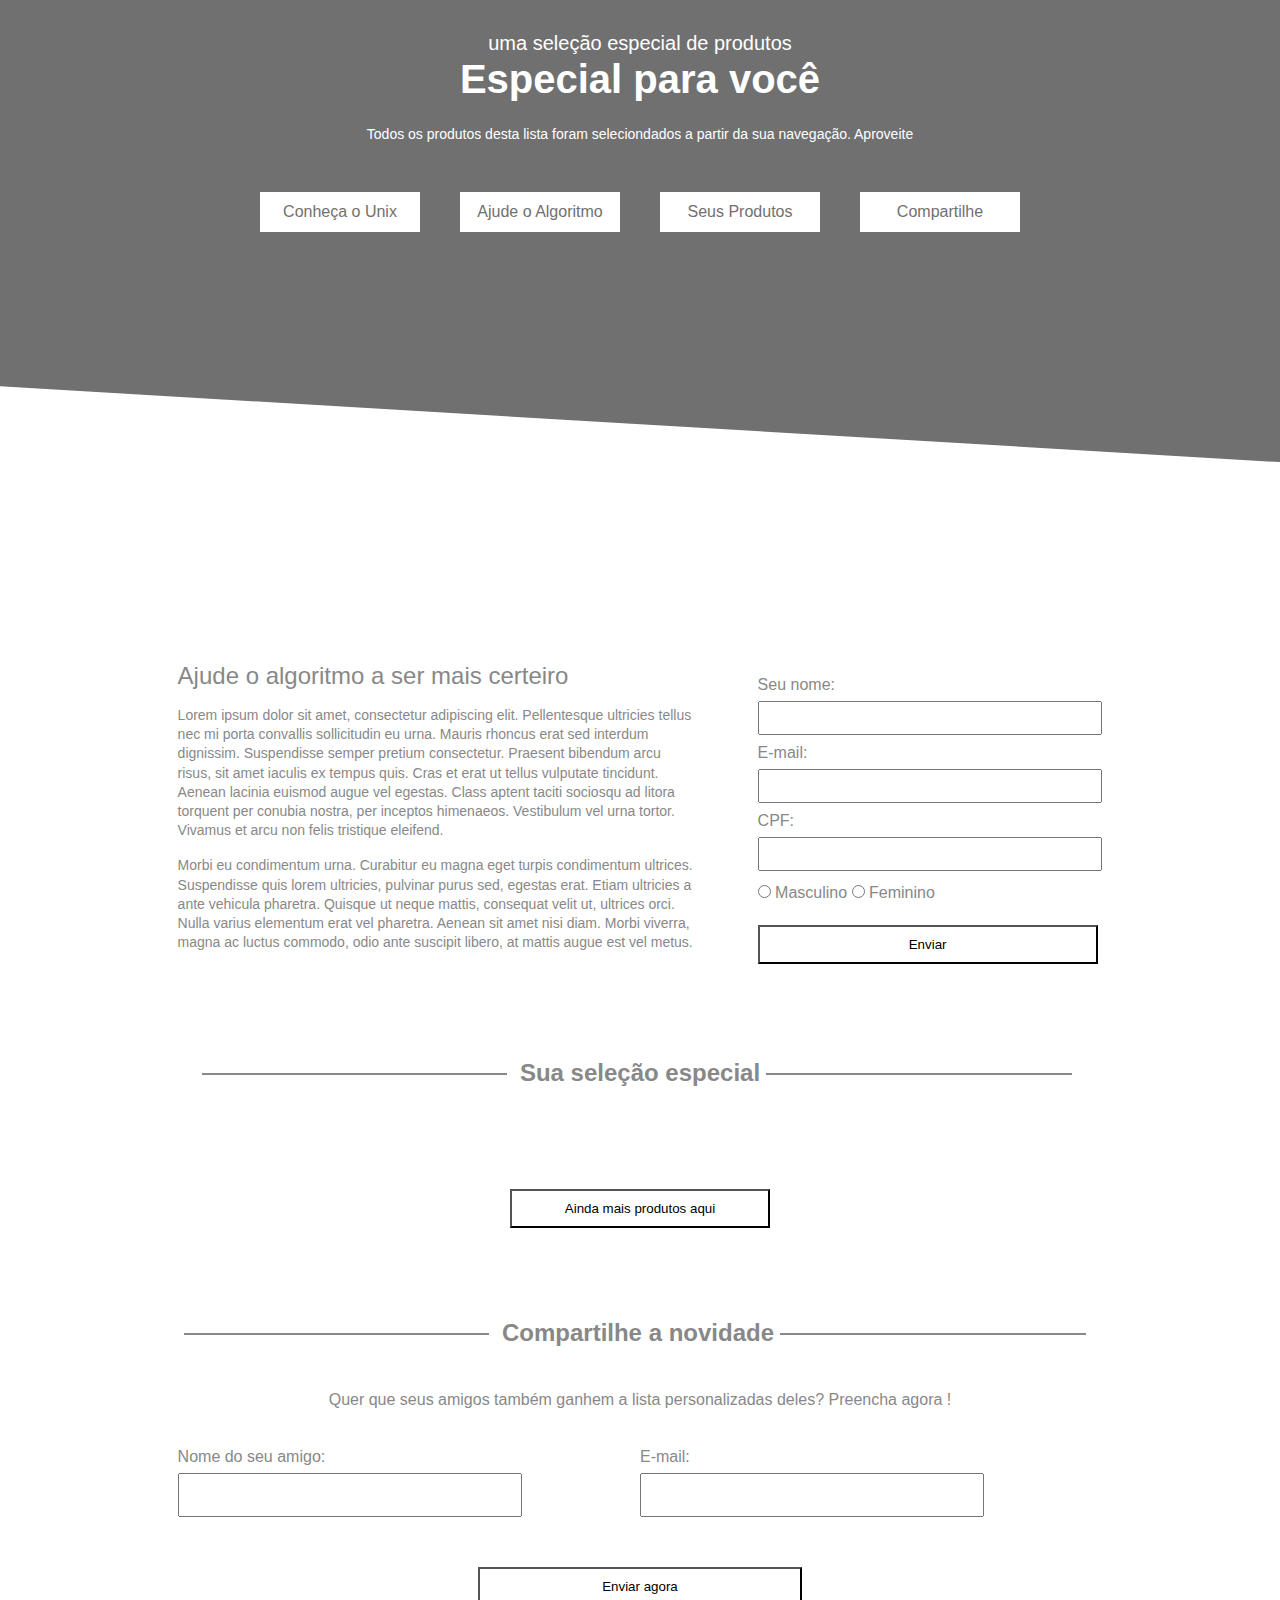
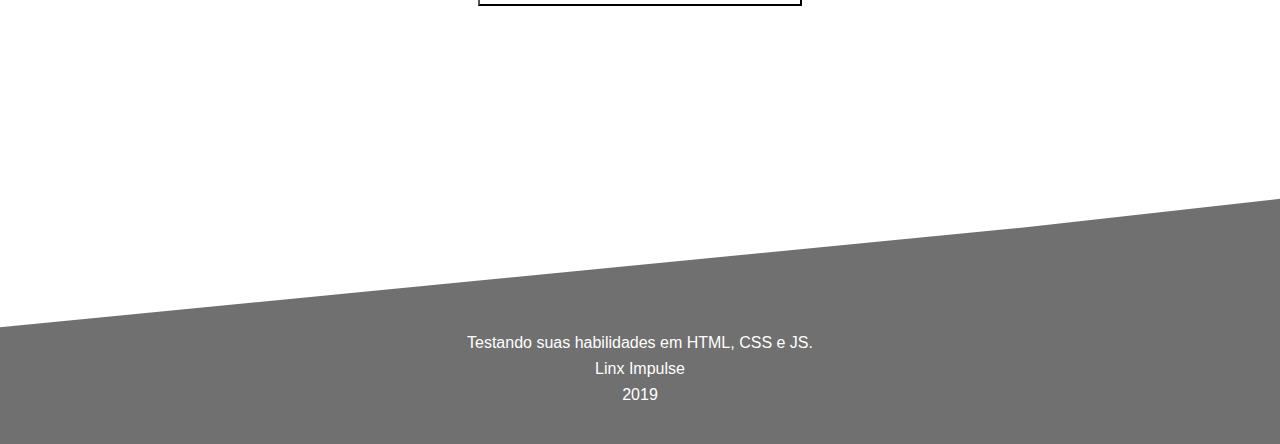
<file: index.html>
<!DOCTYPE html>
<html lang="en">

<head>
  <meta charset="UTF-8">
  <meta http-equiv="X-UA-Compatible" content="IE=edge">
  <meta name="viewport" content="width=device-width, initial-scale=1.0">
  <title>Home</title>
  <link rel="stylesheet" href="css/style.css">
</head>

<body>
  <header>
    <h2>uma seleção especial de produtos</h2>
    <h1>Especial para você</h1>
    <p>Todos os produtos desta lista foram seleciondados a partir da sua navegação. Aproveite</p>
    <nav>
      <ul>
        <li><a href="">Conheça o Unix</a></li>
        <li><a href="">Ajude o Algoritmo</a></li>
        <li><a href="">Seus Produtos</a></li>
        <li><a href="">Compartilhe</a></li>
      </ul>
    </nav>
  </header>
  <section class="container" id="area-cadastro">
    <div id="cadastro-texto">
      <h2 id="titulo-cadastro">Ajude o algoritmo a ser mais certeiro</h2>
      <p class="texto-cadastro">
        Lorem ipsum dolor sit amet, consectetur adipiscing elit. Pellentesque ultricies tellus nec mi porta convallis sollicitudin eu urna. Mauris rhoncus erat sed interdum dignissim. Suspendisse semper pretium consectetur. Praesent bibendum arcu risus, sit amet iaculis ex tempus quis. Cras et erat ut tellus vulputate tincidunt. Aenean lacinia euismod augue vel egestas. Class aptent taciti sociosqu ad litora torquent per conubia nostra, per inceptos himenaeos. Vestibulum vel urna tortor. Vivamus et arcu non felis tristique eleifend. </p>
      <p class="texto-cadastro">
        Morbi eu condimentum urna. Curabitur eu magna eget turpis condimentum ultrices. Suspendisse quis lorem ultricies, pulvinar purus sed, egestas erat. Etiam ultricies a ante vehicula pharetra. Quisque ut neque mattis, consequat velit ut, ultrices orci. Nulla varius elementum erat vel pharetra. Aenean sit amet nisi diam. Morbi viverra, magna ac luctus commodo, odio ante suscipit libero, at mattis augue est vel metus.
      </p>
    </div>

    <form name="cadastro" id="form-cadastro" action="">
      <label name="nome" for="nome">Seu nome:</label>
      <input class="input-cadastro" name="nome" type="text" id="nome" required pattern="[A-Za-záàâãéèêíïóôõöúçñÁÀÂÃÉÈÍÏÓÔÕÖÚÇÑ ]+$" />
      <span></span>
      <label for=" email">E-mail:</label>
      <input class="input-cadastro" name="email" type="email" id="email" required>
      <span></span>
      <label for="cpf">CPF:</label>
      <input class="input-cadastro" name="cpf" type="number" id="cpf" required><br>
      <span class="resultado-validacao"></span>
      <div id="radios">

        <input type="radio" name="sexo" value="Masculino" id="masculino">
        <label for="masculino" class="label-inline">Masculino</label>
        <input type="radio" name="sexo" value="Feminino" id="feminino">
        <label for="feminino" class="label-inline">Feminino</label><br>
        <span class="resultado-validacao"></span>
      </div>
      <button type="submit" id="btn-cadastro"> Enviar</button>
    </form>

  </section>
  <main class="container">
    <h2 id="titulo-sessao-produto" class="titulo-linhas">Sua seleção especial</h2>
    <section id="sessao-produtos">
    </section>
    <button data-button="adicionar" id="btn-adicionar">Ainda mais produtos aqui</button>
  </main>
  <section class="container" id="sessao-amigo">
    <h2 class="titulo-linhas">Compartilhe a novidade</h2>
    <p>Quer que seus amigos também ganhem a lista personalizadas deles? Preencha agora ! </p>
    <form name="amigo" action="" id="formulario-amigo">
      <div>
        <label for="nome-amigo">Nome do seu amigo:</label>
        <input type="text" id="nome-amigo" name="nome-amigo" required pattern="[A-Za-záàâãéèêíïóôõöúçñÁÀÂÃÉÈÍÏÓÔÕÖÚÇÑ ]+$"">
      </div>
      <div>
        <label for=" email-amigo">E-mail:</label>
        <input type="email" id="email-amigo" name="emailAmigo" required>

      </div>

    </form>
    <button id="btn-amigo">Enviar agora</button>
  </section>
  <footer>
    <p>Testando suas habilidades em HTML, CSS e JS.</p>
    <p>Linx Impulse</p>
    <p>2019</p>
  </footer>
  <script src="javaScript/script.js"></script>
</body>

</html>
</file>
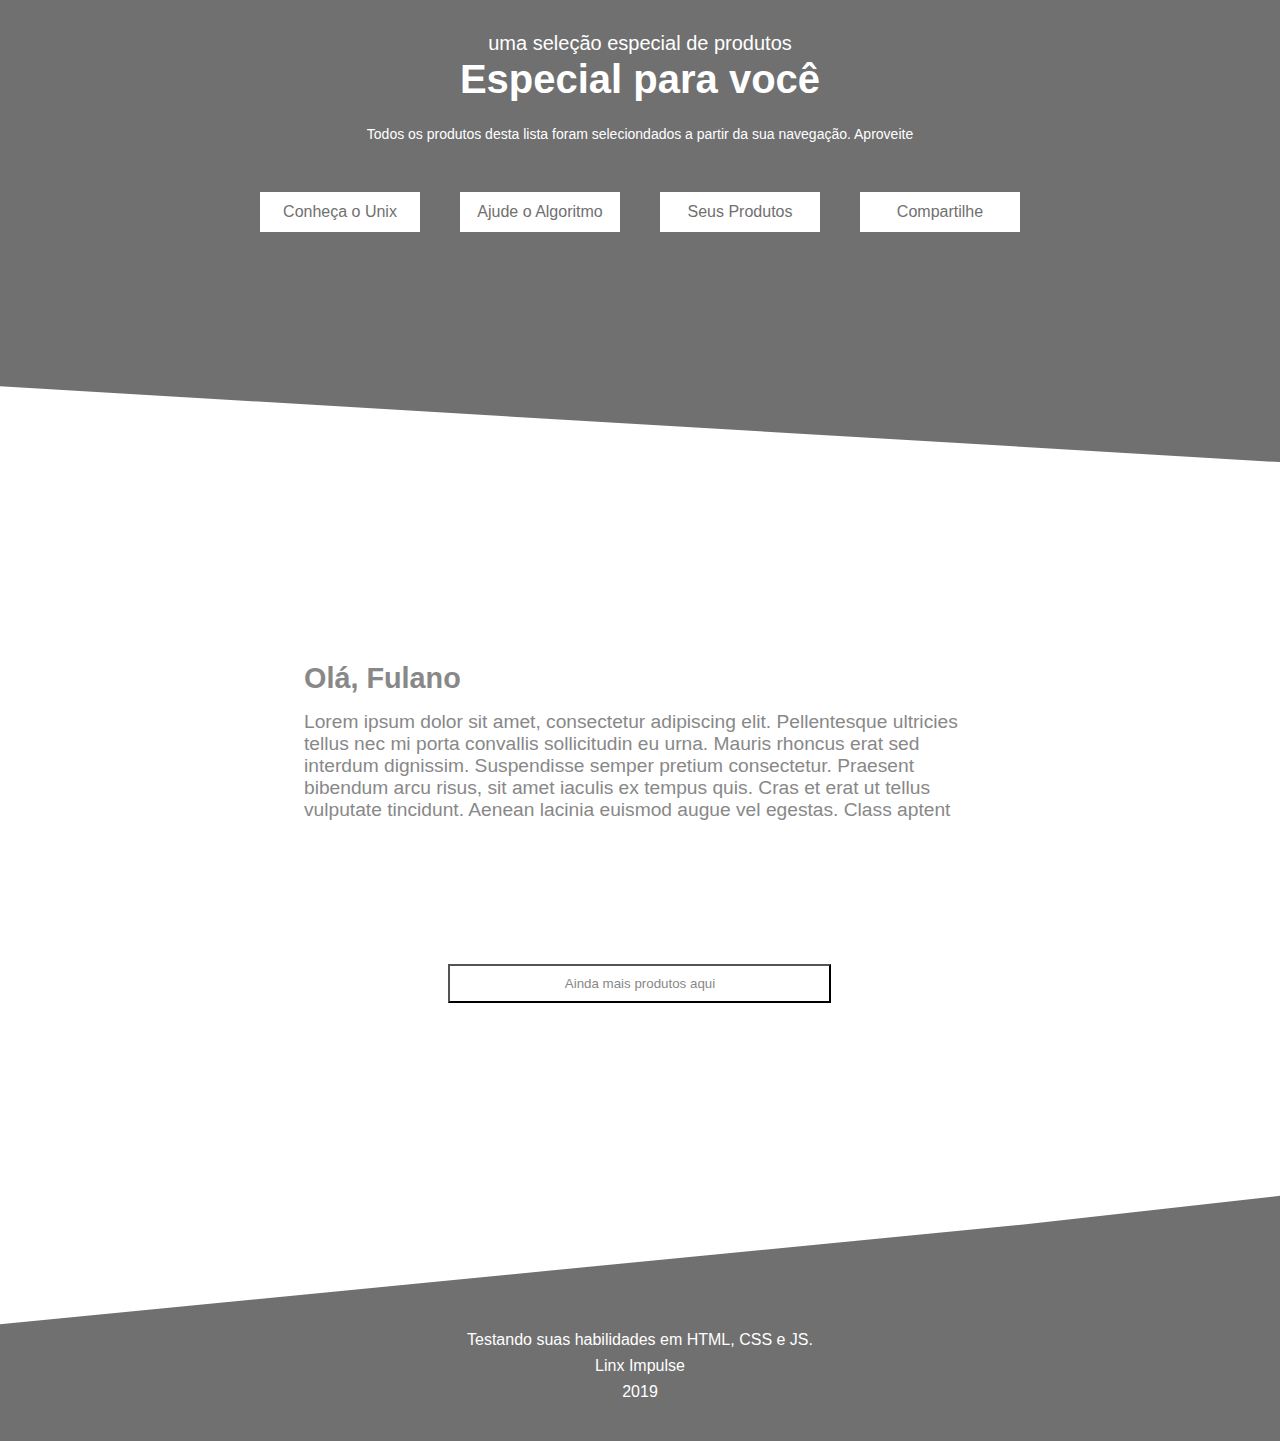
<file: email.html>
<!DOCTYPE html>
<html lang="en">

<head>
  <meta charset="UTF-8">
  <meta http-equiv="X-UA-Compatible" content="IE=edge">
  <meta name="viewport" content="width=device-width, initial-scale=1.0">
  <title>E-mail</title>
  <link rel="stylesheet" href="css/email.css">
</head>

<body>
  <header>
    <h2>uma seleção especial de produtos</h2>
    <h1>Especial para você</h1>
    <p>Todos os produtos desta lista foram seleciondados a partir da sua navegação. Aproveite</p>
    <nav>
      <ul>
        <li><a href="">Conheça o Unix</a></li>
        <li><a href="">Ajude o Algoritmo</a></li>
        <li><a href="">Seus Produtos</a></li>
        <li><a href="">Compartilhe</a></li>
      </ul>
    </nav>
  </header>
  <section class="container" id="bem-vindo">
    <div id="texto-bem-vindo">
      <h2 id="titulo-bem-vindo">Olá, Fulano</h2>
      <p class="bem-vindo-texto">
        Lorem ipsum dolor sit amet, consectetur adipiscing elit. Pellentesque ultricies tellus nec mi porta convallis sollicitudin eu urna. Mauris rhoncus erat sed interdum dignissim. Suspendisse semper pretium consectetur. Praesent bibendum arcu risus, sit amet iaculis ex tempus quis. Cras et erat ut tellus vulputate tincidunt. Aenean lacinia euismod augue vel egestas. Class aptent </p>
    </div>

  </section>
  <main class="container">
    <section id="sessao-produtos">
    </section>
    <button data-button="adicionar" id="btn-adicionar"><a href="index.html">Ainda mais produtos aqui</a></button>
  </main>

  <footer>
    <p>Testando suas habilidades em HTML, CSS e JS.</p>
    <p>Linx Impulse</p>
    <p>2019</p>
  </footer>
  <script src="javaScript/email.js"></script>
</body>

</html>
</file>
<file: css/style.css>
/*Formatações Gerais*/
* {
  margin: 0;
  padding: 0;
}
.container {
  margin: 0 auto 5.688rem auto;
  width: 57.8rem;
}
body {
  font-family: Helvetica Neue, Arial, Helvetica, sans-serif;
  color: #888888;
}
label {
  display: block;
}
button {
  display: block;
  cursor: pointer;
}

.titulo-linhas::after,
.titulo-linhas::before {
  content: '';
  margin: 0 0.8rem 0.4rem 0.4rem;
  display: inline-block;
  background: #888888;
  width: 33%;
  height: 0.1rem;
  line-height: center;
}
/*Header*/
header {
  padding-top: 2rem;
  background: url('../imagens/background-header.svg');
  background-size: cover;
  height: 70vh;
  display: flex;
  flex-direction: column;
  justify-content: flex-start;
  align-items: center;
  color: #fff;
}
header h2 {
  font-size: 1.25rem;
  font-weight: normal;
}
header h1 {
  font-size: 2.5rem;
  margin: 0.1rem 0 1.5rem 0;
}
header p {
  font-size: 0.875rem;
}
header nav {
  margin-top: 3.125rem;
}
header nav ul {
  list-style: none;
  display: grid;
  grid-template-columns: repeat(4, 1fr);
  grid-gap: 40px;
}

header nav ul li a {
  text-decoration: none;
  color: #707070;
  display: flex;
  justify-content: center;
  align-items: center;

  background: #fff;
  width: 160px;
  height: 40px;
}
/*area-cadastro*/
#area-cadastro {
  display: grid;
  align-items: center;
  grid-template-columns: 1fr 1fr;
  grid-gap: 3.75rem;
}
#titulo-cadastro {
  font-weight: normal;
  font-size: 1.5rem;
}

.texto-cadastro {
  font-size: 14px;
  width: 520px;
  margin: 1rem 0;
  line-height: 1.2rem;
}

.label-inline {
  display: inline;
  margin: 2.563rem 0 0.438rem 0;
}
#form-cadastro label {
  margin: 0.563rem 0 0.438rem 0;
}
#form-cadastro .input-cadastro {
  width: 21.25rem;
  height: 1.875rem;
}
#radios {
  margin-top: 0.8rem;
}
.resultado-validacao {
  color: red;
}
#btn-cadastro {
  width: 21.25rem;
  height: 2.438rem;
  background: none;
  margin-top: 1.438rem;
}
/*sessão produtos*/

#sessao-produtos {
  display: grid;
  grid-template-columns: repeat(4, 1fr);
}

#titulo-sessao-produto {
  text-align: center;
  margin-bottom: 3.125rem;
}

.titulo-produto {
  font-weight: normal;
  margin: 0.625rem 0;
}
.descricao-produto {
  font-size: 0.75rem;
  max-width: 8rem;
  margin: 0.625rem 0;
}
.valor-anterior-produto {
  font-size: 0.75rem;
  margin: 0.625rem 0;
}
.desconto-valor-produto {
  margin: 0.625rem 0;
  font-weight: bold;
}
.botao-comprar-produto {
  background: none;
  border: 1px solid #888888;
  width: 200px;
  height: 30px;

  margin: 0.625rem 0;
}
#btn-adicionar {
  width: 16.25rem;
  height: 2.438rem;
  margin: 3.25rem auto;
  background: none;
}
/*sessao login*/

#formulario-amigo {
  display: grid;
  grid-template-columns: 1fr 1fr;
  margin: 2.438rem auto;
}
#sessao-amigo p {
  text-align: center;
  margin-top: 2.75rem;
}
#formulario-amigo input {
  width: 340px;
  height: 40px;
}
#formulario-amigo label {
  margin-bottom: 0.438rem;
}
#btn-amigo {
  margin: 3.125rem auto;
  text-align: center;
  width: 20.25rem;
  height: 2.438rem;
  background: none;
}
/*footer*/

footer {
  background: url('../imagens/background-footer.svg');
  height: 35vh;
  padding-bottom: 2rem;
  color: #fff;
  display: flex;
  flex-direction: column;
  justify-content: flex-end;
  align-items: center;
  background-size: cover;
}
footer p {
  margin-bottom: 0.5rem;
}

@media (max-width: 739px) {
  /*formatações gerais*/
  html,
  body {
    overflow-x: hidden;
  }
  .titulo-linhas::after,
  .titulo-linhas::before {
    content: '';
    margin: 0 0.8rem 0.4rem 0.4rem;
    display: inline-block;
    background: #888888;
    width: 3%;
    text-align: left;
    height: 0.1rem;
    line-height: center;
  }
  /*Header*/
  header {
    height: 80vh;
  }
  header h1 {
    font-size: 2rem;
  }
  header nav ul {
    grid-template-columns: 1fr 1fr;
    margin-top: 1rem;
  }
  header nav ul li a {
    width: 140px;
    border: 1px solid #888888;
    border-radius: 1px;
  }

  .container {
    margin-left: 1rem;
  }
  /*Àrea de Trabalho*/
  #area-cadastro {
    grid-template-columns: 1fr;
  }
  #titulo-cadastro {
    text-align: left;
    font-size: 1.25rem;
  }
  .texto-cadastro {
    font-size: 12px;
    max-width: 340px;
  }
  /*Sessão Produtos*/
  #sessao-produtos {
    grid-template-columns: 1fr;
  }
  .descricao-produto {
    max-width: 10rem;
  }
  #titulo-sessao-produto {
    text-align: left;
  }
  /*Área de Login*/
  #formulario-amigo {
    grid-template-columns: 1fr;
  }
  #sessao-amigo p {
    text-align: center;
    max-width: 20rem;
    margin-top: 2.75rem;
  }
  #btn-adicionar {
    margin: 3.25rem 0;
    background: none;
  }
  #btn-amigo {
    margin: 2rem 0;
  }
  /*Footer*/
  footer {
    padding-top: 6rem;
  }
}
</file>
<file: css/email.css>
/*Formatações Gerais*/
* {
  margin: 0;
  padding: 0;
}
.container {
  margin: 0 auto 5.688rem auto;
  width: 57.8rem;
}
body {
  font-family: Helvetica Neue, Arial, Helvetica, sans-serif;
  color: #888888;
}
label {
  display: block;
}
button {
  display: block;
  cursor: pointer;
}

/*Header*/
header {
  padding-top: 2rem;
  background: url('../imagens/background-header.svg');
  background-size: cover;
  height: 70vh;
  display: flex;
  flex-direction: column;
  justify-content: flex-start;
  align-items: center;
  color: #fff;
}
header h2 {
  font-size: 1.25rem;
  font-weight: normal;
}
header h1 {
  font-size: 2.5rem;
  margin: 0.1rem 0 1.5rem 0;
}
header p {
  font-size: 0.875rem;
}
header nav {
  margin-top: 3.125rem;
}
header nav ul {
  list-style: none;
  display: grid;
  grid-template-columns: repeat(4, 1fr);
  grid-gap: 40px;
}

header nav ul li a {
  text-decoration: none;
  color: #707070;
  display: flex;
  justify-content: center;
  align-items: center;

  background: #fff;
  width: 160px;
  height: 40px;
}
/*area-cadastro*/
#bem-vindo {
  display: flex;
  max-width: 42rem;
  align-items: center;

  font-size: 1.2rem;
}
#titulo-bem-vindo {
  margin-bottom: 1rem;
}

/*sessão produtos*/

#sessao-produtos {
  display: flex;
  justify-content: space-around;
}

.titulo-produto {
  font-weight: normal;
  margin: 0.625rem 0;
}
.descricao-produto {
  font-size: 1rem;
  max-width: 10rem;
  margin: 0.625rem 0;
}
.valor-anterior-produto {
  font-size: 0.75rem;
  margin: 0.625rem 0;
}
.desconto-valor-produto {
  margin: 0.625rem 0;
  font-weight: bold;
}
.botao-comprar-produto {
  background: none;
  border: 1px solid #888888;
  width: 200px;
  height: 30px;

  margin: 0.625rem 0;
}
#btn-adicionar {
  width: 23.938rem;
  height: 2.438rem;
  margin: 3.25rem auto;
  background: none;
  text-align: center;
}
#btn-adicionar a {
  text-decoration: none;
  color: #888888;
}
#formulario-login {
  display: grid;
  grid-template-columns: 1fr 1fr;
  margin-top: 2.438rem;
}

/*footer*/

footer {
  background: url('../imagens/background-footer.svg');
  height: 35vh;
  padding-bottom: 2rem;
  color: #fff;
  display: flex;
  flex-direction: column;
  justify-content: flex-end;
  align-items: center;
  background-size: cover;
}
footer p {
  margin-bottom: 0.5rem;
}

@media (max-width: 739px) {
  /*formatações gerais*/
  html,
  body {
    overflow-x: hidden;
  }

  /*Header*/
  header {
    height: 80vh;
  }
  header h1 {
    font-size: 2rem;
  }
  header nav ul {
    grid-template-columns: 1fr 1fr;
    margin-top: 1rem;
  }
  header nav ul li a {
    width: 140px;
    border: 1px solid #888888;
    border-radius: 1px;
  }
  .container {
    margin-left: 1rem;
  }
  /*Àrea de Trabalho*/
  #area-cadastro {
    grid-template-columns: 1fr;
  }

  /*Sessão Produtos*/
  #sessao-produtos {
    grid-template-columns: 1fr;
  }

  .descricao-produto {
    max-width: 10rem;
  }
  #titulo-sessao-produto {
    text-align: left;
  }
  #btn-adicionar {
    margin: 1rem 0;
    max-width: 20rem;
  }
  /*Área de Login*/

  /*Footer*/
  footer {
    padding-top: 6rem;
  }
}
</file>
